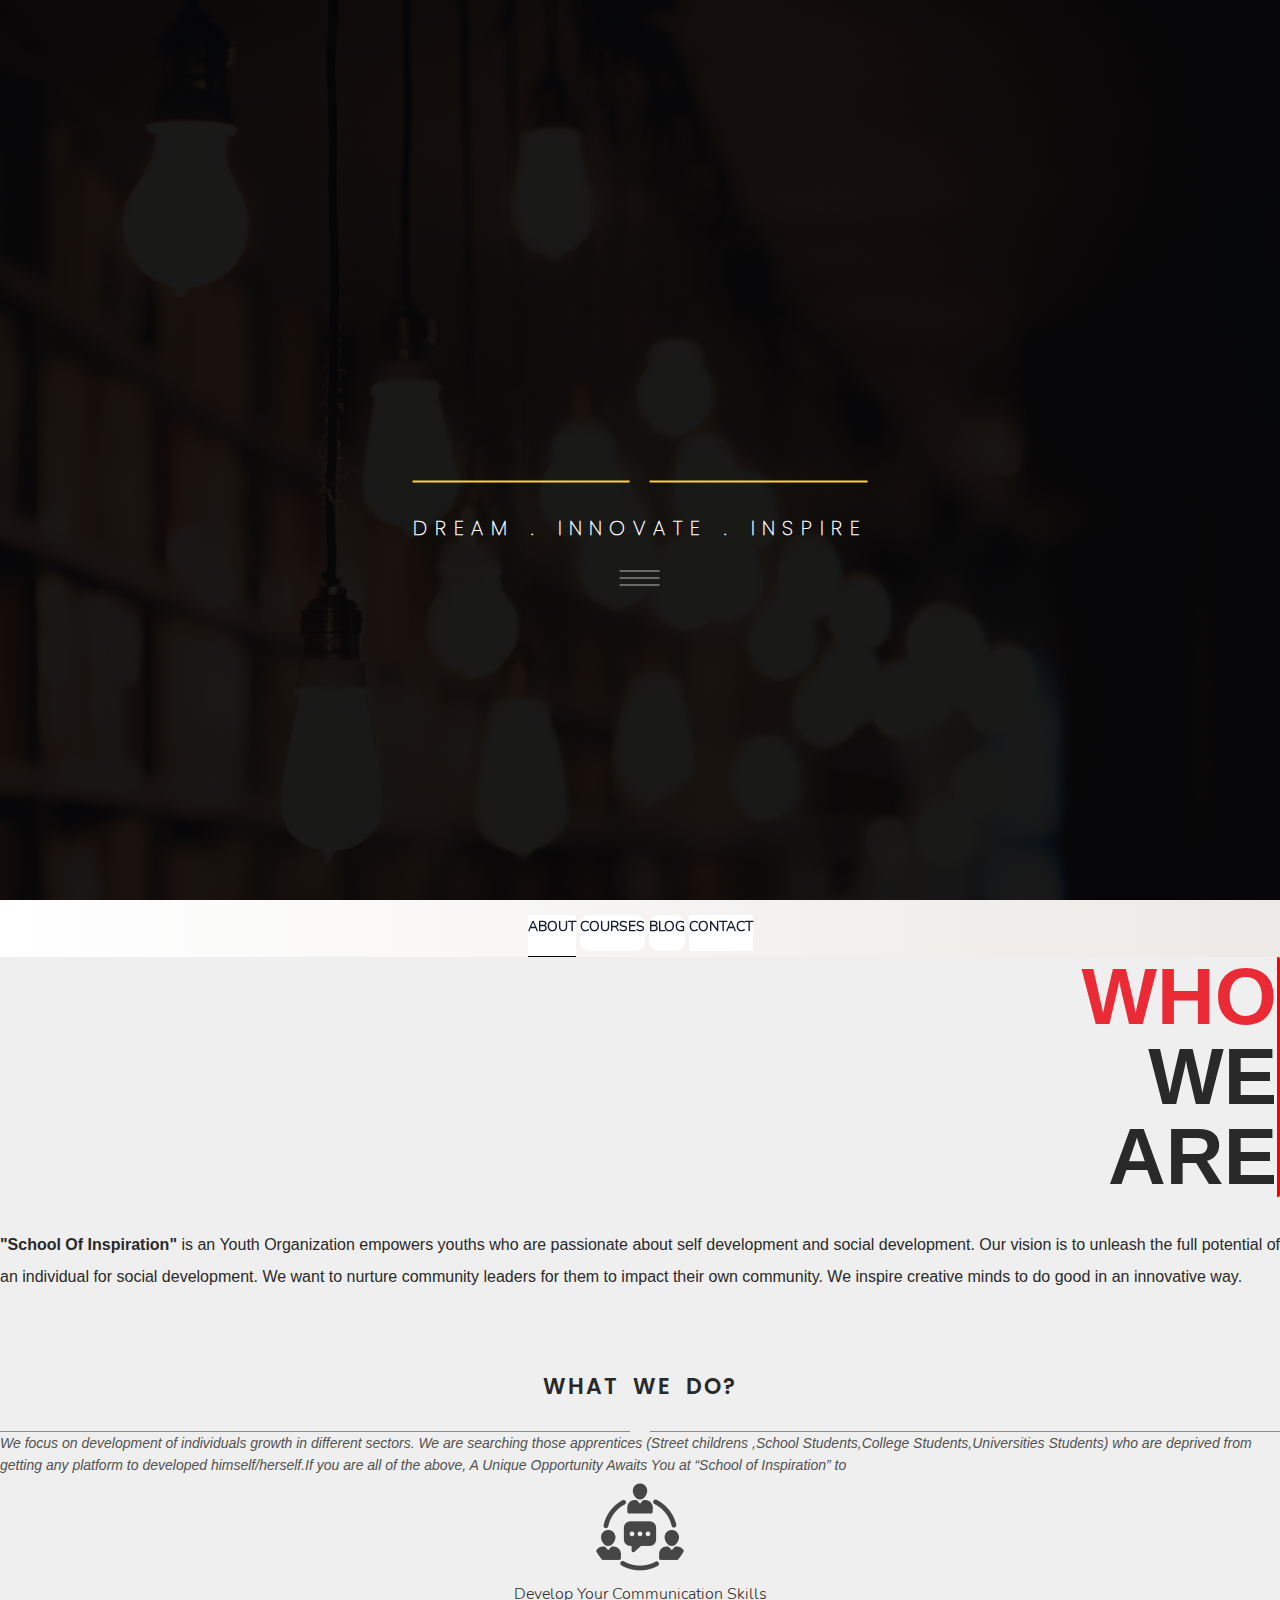
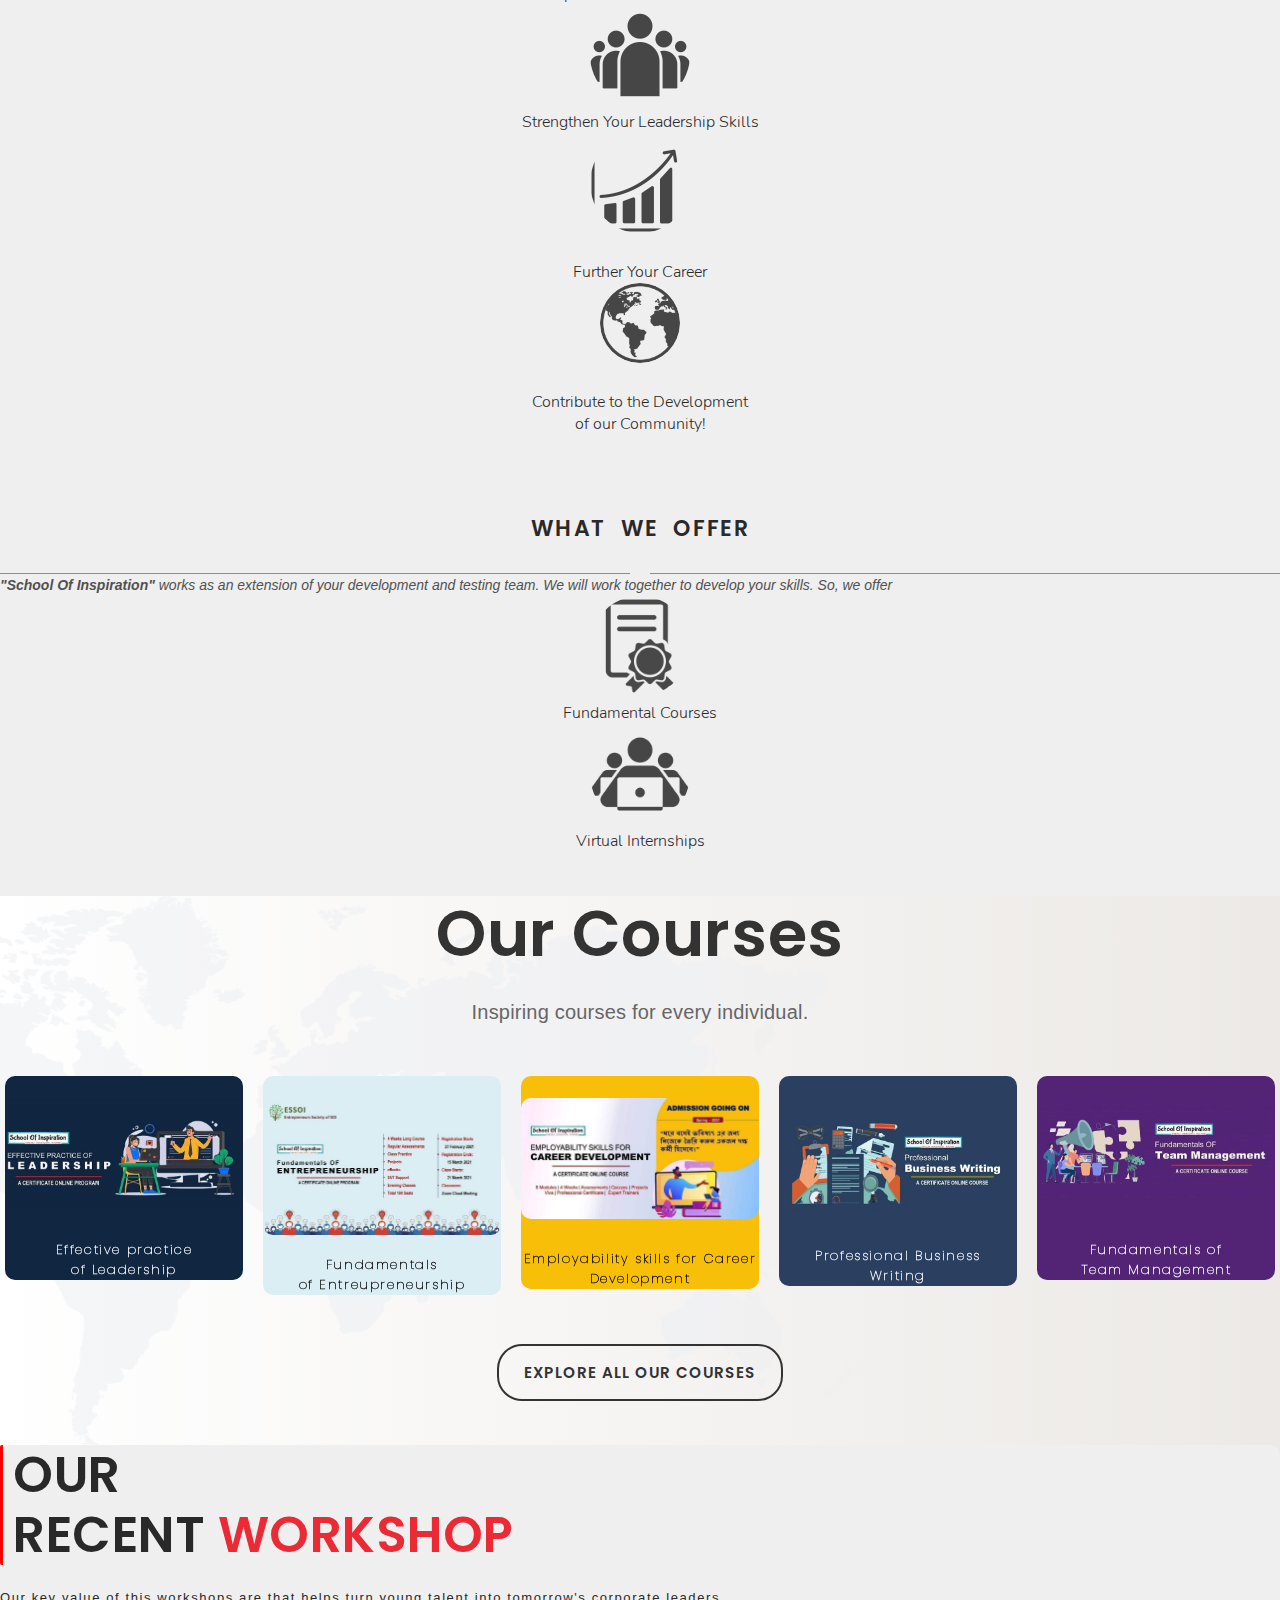
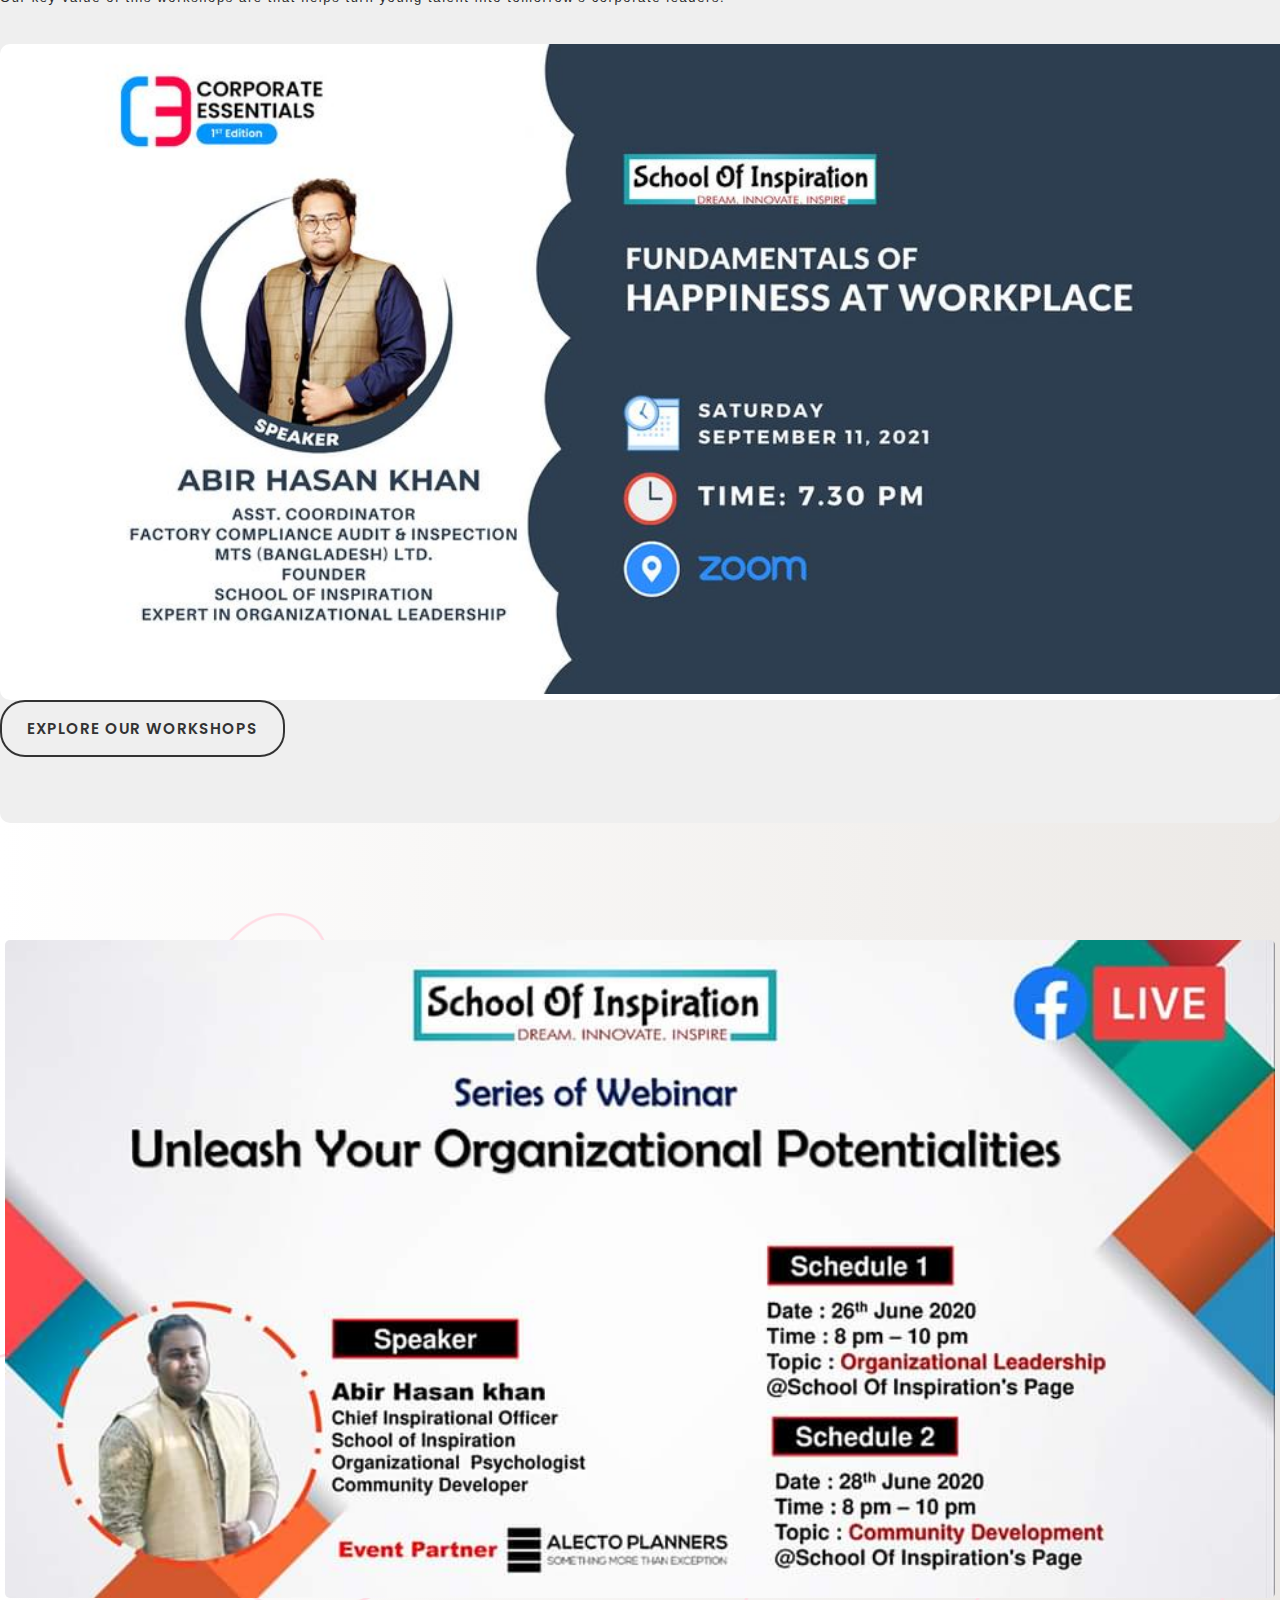
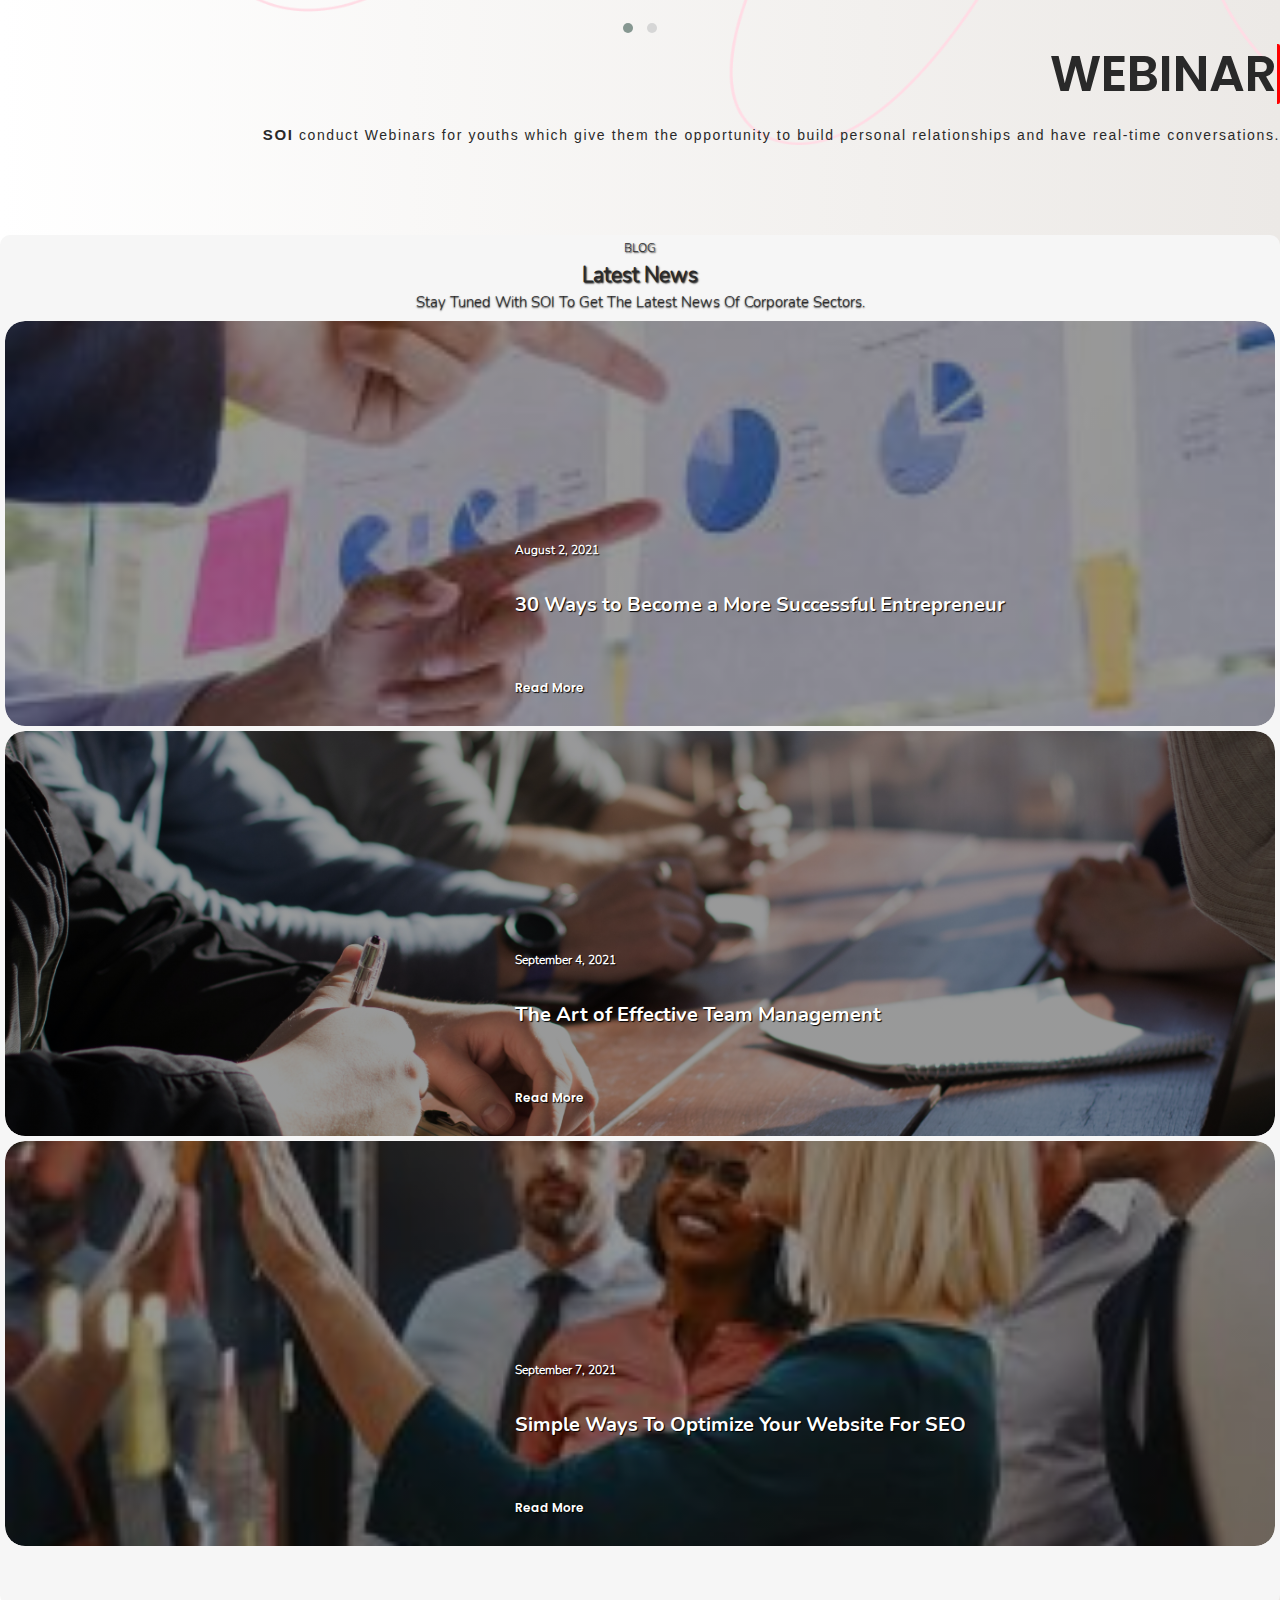
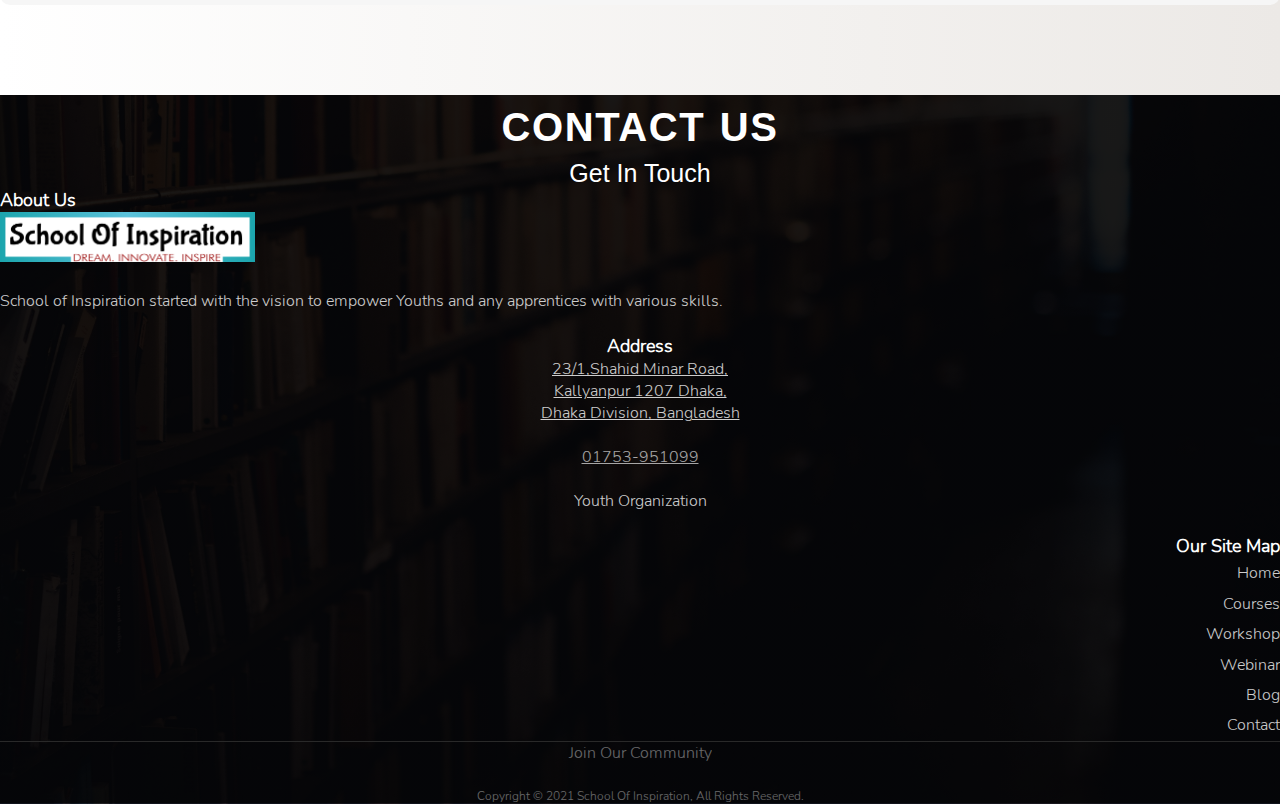
<file: index.html>
<!DOCTYPE html>
<html lang="en">
<head>
    <meta charset="UTF-8">
    <meta http-equiv="X-UA-Compatible" content="IE=edge">
    <meta name="viewport" content="width=device-width, initial-scale=1.0">
    <title>SOI | Home</title>
    <link rel="icon" href="img/soi_logo.png">
    <!--    Bootstrap   -->
    <link href="https://cdn.jsdelivr.net/npm/bootstrap@5.1.0/dist/css/bootstrap.min.css" rel="stylesheet" integrity="sha384-KyZXEAg3QhqLMpG8r+8fhAXLRk2vvoC2f3B09zVXn8CA5QIVfZOJ3BCsw2P0p/We" crossorigin="anonymous">
    <!--   For ForAwesome Icon     -->
    <link rel="stylesheet" href="https://use.fontawesome.com/releases/v5.6.3/css/all.css"
    integrity="sha384-UHRtZLI+pbxtHCWp1t77Bi1L4ZtiqrqD80Kn4Z8NTSRyMA2Fd33n5dQ8lWUE00s/" crossorigin="anonymous">
    <!--   For Owl Corasol     -->
    <link rel="stylesheet" href="css/owl.carousel.min.css">
    <link rel="stylesheet" href="css/owl.theme.default.min.css">
    <link rel="stylesheet" href="css/style1.css">
    
</head>
<body class="element">
    <!-- Header/Banner -->
    <header id="header">
        <div class="container">
            <div class="banner-text">
                <div class="text-area">
                    <div class="row justify-content-md-center">
                        <div class="col-md-auto">
                            <span>S</span><span>C</span><span>H</span><span>O</span><span>O</span><span>L</span>
                        </div>
                        <div class="col-md-auto">
                            <span>O</span><span>F</span>
                        </div>
                        <div class="col-md-auto">
                            <span>I</span><span>N</span><span>S</span><span>P</span><span>I</span><span>R</span><span>A</span><span>T</span><span>I</span><span>O</span><span>N</span>
                        </div>
                    </div>
                </div>
                <br>
                <h6><i class="far fa-star spin"></i></h6>
                <p>
                    <br>
                    <span>DREAM</span>
                    <span>.</span>
                    <span>INNOVATE</span>
                    <span>.</span>
                    <span>INSPIRE</span>
                </p>
                <br>
                <a href="#navigation" data-bs-toggle="tooltip" data-bs-placement="top" title="Know More About Us">
                    <div class="con">
                        <div class="bar arrow-top line"></div>
                        <div class="bar arrow-middle"></div>
                        <div class="bar arrow-bottom line"></div>
                    </div>
                </a>
                <!--
				<button data-hover="Let's Get Started!"><div>Know More About Us</div></button>-->
            </div>
        </div>
    </header>
    <!-- Header/Banner End -->
    <!-- Navbar -->
    <nav id="navigation" class="container-fluid">
        <div class="container">                
            <div class="container cont">
                <ul class="row">
                    <li class="col about active" style="background-color: white;">
                        <a href="#about">About</a></li>
                    <li class="col courses">
                        <a href="#courses">Courses</a></li>
                    <li class="col blog">
                        <a href="#blog">Blog</a></li>
                    <li class="col contact">
                        <a href="#contact">Contact</a></li>
                </ul>
            </div>
        </div>
    </nav>
    <!-- Navbar End -->
    <!-- About -->
    <section id="about">       
        <div class="container-fluid pt-5 about">
            <div class="container pt-5">
                <div class="row ">
                    <div class="col-sm-4 who_we_are">
                        <span class="who">WHO </span><br>
                        <span>WE </span><br>
                        <span>ARE </span>
                    </div>
                    <div class="col-sm-1"></div>
                    <div class="col-sm-6 texts">
                        <span>
                            <br>
                            <b>"School Of Inspiration"</b> is an Youth Organization empowers youths who are passionate
                            about self development and social development. Our vision is to unleash the full potential
                            of an individual for social development. We want to nurture community leaders for them to
                            impact their own community. We inspire creative minds to do good in an innovative way.
                        </span>
                    </div>
                    <div class="col-sm-1"></div>
                </div>
                <div class="row second_row">
                    <span class="what_we_do">What We Do?</span>
                    <span class="separator"> <i class="fas fa-child"></i> </span>
                </div>
                <div class="row third_row">
                    <span>
                        We focus on development of individuals growth in different sectors.
                        We are searching those apprentices (Street childrens ,School Students,College
                        Students,Universities Students) who are deprived from getting any platform to developed
                        himself/herself.If you are all of the above, A Unique Opportunity Awaits You at “School of
                        Inspiration” to
                    </span>
                </div>
                <div class="row founth_row" style="text-align: center;">
                    <div class="col-sm-6 pt-3">
                        <img class="image" src="img/1190903-200.png" height="100px" width="100px">
                        <br>
                        <span class="img_texts">
                            Develop Your Communication Skills
                            <br>
                        </span>
                    </div>
                    <div class="col-sm-6 pt-3">
                        <img class="image" src="img/4199-200.png" height="100px" width="100px">
                        <br>
                        <span class="img_texts">
                            Strengthen Your Leadership Skills
                            <br>
                        </span>
                    </div>
                    <div class="col-sm-6 pt-3">
                        <img class="image" src="img/1978482-200.png" height="100px" width="100px">
                        <br>
                        <span class="img_texts">
                            <br>
                            Further Your Career
                            <br>
                        </span>
                    </div>
                    <div class="col-sm-6 pt-3">
                        <img class="image" src="img/44386.png" height="80px" width="80px">
                        <br>
                        <span class="img_texts">
                            <br>
                            Contribute to the Development <br>
                            of our Community!
                            <br>
                            
                        </span>
                    </div>
                </div>
                <div class="row second_row">
                    <span class="what_we_do">What We offer</span>
                    <span class="separator"> <i class="fas fa-trophy"></i> </span>
                </div>
                <div class="row third_row">
                    <span>
                        
                        <b>"School Of Inspiration"</b> works as an extension of your development and testing team. We will work together to develop your skills. So, we offer <br>
                    </span>
                </div>
                <div class="row founth_row" style="text-align: center;">
                    <div class="col-sm-6 pt-3">
                        <img class="image" src="img/pnghut_diploma-academic-certificate-black-and-white.png" height="100px" width="100px">
                        <br>
                        <span class="img_texts">
                            Fundamental Courses <br>
                        </span>
                    </div>
                    <div class="col-sm-6 pt-3">
                        <img class="image" src="img/imgbin_computer-icons-advertising-intern-png.png" height="100px" width="100px">
                        <br>
                        <span class="img_texts">
                            Virtual Internships <br><br><br>
                        </span>
                    </div>
                    
            </div>
        </div>    
    </section>
    <!-- About End -->
    <!-- Courses -->    
<section id="courses">
        <div class="container-fluid pt-5 crs_bg">
            <div class="container pt-5  courses">
                <div class="container-fluid pt-3">
                    <div class="row bold_text_row">
                        <h1>Our Courses </h1>
                    </div>
                    <div class="row light_text_row">
                        <p>Inspiring courses for every individual.</p>
                    </div>
                    <div class="row"><br><br></div>
                    <div class="row">
                        <div class="owl-one owl-carousel owl-theme">
                            <div class="item">
                                <div class="row item1">
                                    <a href="Course Page/coursepage.html">
                                        <br>
                                        <img src="img/174163218_1582074328652751_2254714629344994322_n.jpg" alt="">
                                        <p style="margin-top: -10px;"><br><br> Effective practice <br>of Leadership <br></p>

                                    </a>
                                </div>
                            </div>
                            <div class="item">
                                <div class="row item1" style="background-color: #DBEEF4;">
                                    <a href="Course Page/coursepage.html" style="color:black;">
                                        <br>
                                        <img src="img/153145149_1545633738963477_4570959449999021774_n.jpg" alt="">
                                        <p><br> Fundamentals <br> of Entreupreneurship <br></p>

                                    </a>
                                </div>                                
                            </div>
                            <div class="item">
                                <div class="row item1" style="background-color: #F8BF08;">
                                    <a href="Course Page/coursepage.html" style="color:black;">
                                        <br>
                                        <img src="img/127512855_1481530422040476_955296904418038831_n.jpg" alt="">
                                        <p style="margin-top: -10px;"><br><br> Employability skills for Career Development <br></p>

                                    </a>
                                </div>
                            </div>
                            <div class="item">
                                <div class="row item1" style="background-color: #2B3F60;">
                                    <a href="Course Page/coursepage.html">
                                        <br>
                                        <img src="img/124765824_1468091206717731_8515799162859575953_n.jpg" alt="">
                                        <p style="margin-top: 5px;"><br> Professional Business <br> Writing <br></p>

                                    </a>
                                </div>
                            </div>
                            <div class="item">
                                <div class="row item1" style="background-color: #532475;">
                                    <a href="Course Page/coursepage.html">
                                        <br>
                                        <img src="img/120560048_1433669010159951_2024580780289406734_n.jpg" alt="">
                                        <p><br><br> Fundamentals of <br>Team Management <br></p>

                                    </a>
                                </div>
                            </div>
                            <div class="item">
                                <div class="row item1">
                                    <a href="Course Page/coursepage.html">
                                        <br>
                                        <img src="img/174163218_1582074328652751_2254714629344994322_n.jpg" alt="">
                                        <p style="margin-top: -10px;"><br><br> Effective practice <br>of Leadership <br></p>

                                    </a>
                                </div>
                            </div>
                            <div class="item">
                                <div class="row item1" style="background-color: #DBEEF4;">
                                    <a href="Course Page/coursepage.html" style="color:black;">
                                        <br>
                                        <img src="img/153145149_1545633738963477_4570959449999021774_n.jpg" alt="">
                                        <p><br> Fundamentals <br> of Entreupreneurship <br></p>

                                    </a>
                                </div>                                
                            </div>
                            <div class="item">
                                <div class="row item1" style="background-color: #F8BF08;">
                                    <a href="Course Page/coursepage.html" style="color:black;">
                                        <br>
                                        <img src="img/127512855_1481530422040476_955296904418038831_n.jpg" alt="">
                                        <p style="margin-top: -10px;"><br><br> Employability skills for Career Development <br></p>

                                    </a>
                                </div>
                            </div>
                            <div class="item">
                                <div class="row item1" style="background-color: #2B3F60;">
                                    <a href="Course Page/coursepage.html">
                                        <br>
                                        <img src="img/124765824_1468091206717731_8515799162859575953_n.jpg" alt="">
                                        <p style="margin-top: 5px;"><br> Professional Business Writing <br></p>

                                    </a>
                                </div>
                            </div>
                            <div class="item">
                                <div class="row item1" style="background-color: #532475;">
                                    <a href="Course Page/coursepage.html">
                                        <br>
                                        <img src="img/120560048_1433669010159951_2024580780289406734_n.jpg" alt="">
                                        <p><br><br> Fundamentals of <br>Team Management <br></p>

                                    </a>
                                </div>
                            </div>
                        </div>

                    </div>
                    <div class="row"><br><br></div>
                    <div class="row justify-content-md-center">
                        <div class="col-md-auto">
                            <a href="Course Page/coursepage.html">
                                <button data-hover="Let's Get Started!">
                                    <div>Explore all our Courses</div>
                                </button>
                            </a>
                        </div>
                    </div>
                    <div class="row"><br><br></div>
                </div>
            </div>
        </div>
    </section>
    <!-- Courses End -->
    <!--  Workshop -->
    <section id="workshop">
        <div class="container-fluid pt-5">
            <div class="container pt-5 workshop">
                <div class="container-fluid pt-5">
                    <div class="row">
                        <div class="col bold_text_row" style="z-index: 10;">
                            <h1 class="our_recent_workshop"> 
                                Our <br> Recent  
                                <span class="who">Workshop</span>
                            </h1>
                            <p class="texts"> 
                                Our key value of this workshops are that helps turn young talent into tomorrow's corporate leaders.                                
                                <br><br><br>
                            </p>

                        </div>                      
                        <div class="col-md-7" style="background-color: #FFFFFF;border-radius: 10px;">
                            <a href="https://www.facebook.com/events/217019063729147?acontext=%7B%22event_action_history%22%3A[%7B%22surface%22%3A%22page%22%7D]%7D" data-bs-toggle="tooltip" data-bs-placement="top" title="Click here to go to the Event page">
                                <img class="wrkshp_pic" src="img/240838948_1670385749821608_6753235252809156320_n.jpg">
                            </a>
                        </div>
                    </div>
                    <div class="row pt-5"></div>
                    <div class="row justify-content-md-center">
                        <div class="col-md-auto">
                            <a href="#">
                                <button data-hover="Let's Get Started!"><div>Explore our Workshops</div></button>
                            </a>
                        </div>
                    </div>
                    <div class="row"><br><br><br></div>
                </div>
            </div>
        </div>
    </section>
    <!--  Workshop End -->
    <section class="sec"></section>
    <!--  Webinar -->
    <section id="webinar">
        <div class="container-fluid pt-5 webinar">
            <div class="container pt-5 ">
                <div class="container-fluid pt-5">
                    <div class="row">
                        <div class="col-sm-6">
                            <div class="owl-two owl-carousel owl-theme">
                                <div class="item">
                                    <div class="row items">
                                        <a href="Course Page/coursepage.html">
                                            <br>
                                            <img src="img/104940147_1348956535297866_129574209276921722_n.jpg" alt="">    
                                        </a>
                                    </div>
                                </div>   
                                <div class="item items">
                                    <div class="row">
                                        <a href="Course Page/coursepage.html">
                                            <br>
                                            <img src="img/117346025_1386365331556986_1691590471206949151_n.jpg" alt="">    
                                        </a>
                                    </div>
                                </div>                    
                            </div>                                             
                        </div>
                        <div class="col-sm-1"></div>
                        <div class="col-sm-5" style="text-align: right;">
                            <div class="row pt-5"></div>
                            <div class="row web">                              
                                <p>Webinar</p> 
                            </div>
                            <div class="row">
                                <p class="texts">
                                    <br><b style="font-weight: 700; font-size: 15px;">SOI</b> conduct Webinars for youths which give them the opportunity to build personal relationships and have real-time conversations.
                                </p>
                            </div>
                        </div>
                    </div>
                    <div class="row pt-5"></div>
                </div>
            </div>
        </div>
    </section>
    <!--  Webinar End -->
    <section class="sec"></section>
    <!--  Blog -->
    <section id="blog">
        <div class="container-fluid pt-5">
            <div class="container pt-5  blog">
                <div class="container pt-3 blog_texts">
                    <div class="row">
                        <h6 class="text">BLOG</h6>                        
                    </div>
                    <div class="row pt-3">
                        <h3 class="text" style="font-weight: 800;">Latest News</h3>                        
                    </div>
                    <div class="row pt-3">
                        <h5 class="text">Stay Tuned With SOI To Get The Latest News Of Corporate Sectors.</h5>
                    </div>
                    <div class="row pt-5">
                        <div class="col-lg-4 pt-3">
                            <div class="item_container">
                                <div class="blog_image">                             
                                </div>
                                <a class="article-title-link" href="Blog_Page/blog_layout.html">
                                    <span class="date">August 2, 2021</span>
                                    <br><br>
                                    <span class="title">30 Ways to Become a More Successful Entrepreneur</span>
                                    <br><br><br>
                                    <span class="read_more">Read More</span>
                                </a>
                            </div>
                        </div>
                        <div class="col-lg-4 pt-3">
                            <div class="item_container">
                                <div class="blog_image blog_image1">                             
                                </div>
                                <a class="article-title-link" href="Blog_Page/blog_layout.html">
                                    <span class="date">September 4, 2021</span>
                                    <br><br>
                                    <span class="title">The Art of Effective Team Management</span>
                                    <br><br><br>
                                    <span class="read_more">Read More</span>
                                </a>
                            </div>
                        </div>
                        <div class="col-lg-4 pt-3">
                            <div class="item_container">
                                <div class="blog_image blog_image2">                             
                                </div>
                                <a class="article-title-link" href="Blog_Page/blog_layout.html">
                                    <span class="date">September 7, 2021</span>
                                    <br><br>
                                    <span class="title">Simple Ways To Optimize Your Website For SEO</span>
                                    <br><br><br>
                                    <span class="read_more">Read More</span>
                                </a>
                            </div>
                        </div>
                    </div>
                    <div class="row pt-5"><br><br></div>
                </div>
            </div>
        </div>
    </section>
    <!--  Blog End -->
    <section class="sec"></section>
    <!--  Contact -->
    <section id="contact">
        <div class="container-fluid pt-5 cntc">
            <div class="container pt-5 contact">
                <div class="container pt-3">
                    <div class="row">
                        <h2 class="contactus">Contact Us</h2>
                    </div>
                    <div class="row pt-3">
                        <span class="getintouch">Get In Touch <br></span>
                    </div>
                    <div class="row pt-5 left dir" style="border-bottom: 1px solid #292929;">
                        <div class="col-lg-3">                        
                            <p style="font-size: 18px;font-weight: bold;">About Us<br></p>
                            <img src="img/logo.png" alt="" height="50px">
                            <span style="opacity: 0.8;">
                                <br><br>
                                School of Inspiration started with the vision to empower Youths and any apprentices with
                                various skills.<br><br>
                            </span>                        
                        </div>
                        <div class="col-lg-1 pt-3"></div>
                        <div class="col-lg-4" style="text-align: center;">
                            <p style="font-size: 18px;font-weight: bold;">Address<br></p>
                            <span class="address">
                                <a href="https://www.google.com/maps/dir/23.7509073,90.3842538/23.7788373,90.3595748/@23.7677495,90.3534054,14z/data=!3m1!4b1!4m4!4m3!1m1!4e1!1m0">
                                    23/1,Shahid Minar Road,<br> Kallyanpur 1207 Dhaka, <br> Dhaka Division, Bangladesh
                                    <br><br>
                                </a>  
                                <a href="tel:01753-951099"><span style="opacity: 0.8;">01753-951099</span></a>
                                <br><br>
                                <span style="opacity: 0.8;">Youth Organization  <i class="fas fa-dove"></i></span>
                                <br><br>
                            </span>  
                        </div>
                        <div class="col-lg-1 pt-3"></div>
                        <div class="col-lg-3 right dir">
                            <p style="font-size: 18px;font-weight: bold;">Our Site Map<br></p>
                            <span class="site_map">
                                <a href="#">Home</a> <br>
                                <a href="Course Page/coursepage.html">Courses</a>   <br>
                                <a href="#workshop">Workshop</a> <br>
                                <a href="#webinar">Webinar</a> <br>
                                <a href="Blog_Page/blog_layout.html">Blog</a> <br>
                                <a href="#contact">Contact</a> <br>
                            </span> 
                        </div>
                    </div>
                    <div class="row pt-3"></div>
                    <div class="row pt-3">
                        <p style="opacity: 0.4;">Join Our Community</p>
                        <span class="icons">
                            <a href="https://www.facebook.com/SOIbd"><i class="fab fa-facebook-f"></i></a>
                            <a href="https://twitter.com/soibdofficial?fbclid=IwAR3wg3mA7z7LsoJoXID6FIDwgFKCOU1gkXBM2xKL_L0iqksotT-8Z1AhKoU"><i class="fab fa-twitter"></i></a>
                            <a href="mailto:soibdofficial@gmail.com"><i class="far fa-envelope"></i></a>
                        </span>
                    </div>
                    <div class="row pt-5 footer">
                        <p>Copyright © 2021 School Of Inspiration, All Rights Reserved.</p>
                    </div>
                </div>
                <button class="btn btn-primary scroll-top" data-scroll="up" type="button">
                    <i class="fa fa-chevron-up"></i>
                    </button>
            </div>
        </div>
    </section>
    <!--  Contact End -->
    <script src="https://code.jquery.com/jquery-3.5.1.min.js"></script>
    <script src="js/owl.carousel.min.js"></script>
    <script src="https://cdn.jsdelivr.net/npm/bootstrap@5.1.0/dist/js/bootstrap.bundle.min.js" integrity="sha384-U1DAWAznBHeqEIlVSCgzq+c9gqGAJn5c/t99JyeKa9xxaYpSvHU5awsuZVVFIhvj" crossorigin="anonymous"></script>
    <script src="js/app.js"></script>
    <script>
        $('.owl-one').owlCarousel({
            items: 10,
            loop:true,
            margin:10,
            autoplay: true,
            autoplaySpeed: 3200,
            autoplayTimeout:3200,
            autoplayHoverPause: true,
            slideTransition: 'linear',
            nav:false,
            dots:false,
            responsive:{
                0:{
                    items:1
                },
                600:{
                    items:3
                },
                1000:{
                    items:5
                }
            }
        })
        $('.owl-two').owlCarousel({
            center: false,
            items:2,
            loop:true,
            margin:20,
            autoplay:true,
            autoplaySpeed: 2000,
            autoplayTimeout:4000,
            autoplayHoverPause:true,
            responsive:{
                0:{
                    items:1
                },
                600:{
                    items:1
                },
                1000:{
                    items:1
                }
            }
        });
        //  Blog--> Card
        $(document).ready(function() {
            $('.item_container').mouseover(function() {
                $(this).find('.blog_image').css('transform', 'scale(1.2)');
            });
            $('.item_container').mouseout(function() {
                $(this).find('.blog_image').css('transform', 'scale(1)');
            });
        });
        //  ScrollTop Button
        $(document).ready(function () {
            $(window).scroll(function () {
                if ($(this).scrollTop() > 100) {
                $('.scroll-top').fadeIn();
                } else {
                $('.scroll-top').fadeOut();
                }
            });
            $('.scroll-top').click(function () {
                $("html, body").animate({
                scrollTop: 0
                }, 100);
                return false;
            });
        });
   </script>
</body>
</html>
</file>
<file: css/style1.css>
@font-face {
  font-family: poppins;
  src: url(../fonts/Poppins-Thin.ttf);
}
@font-face {
  font-family: nunito;
  src: url(../fonts/Nunito-Light.ttf);
}
@font-face {
  font-family: poppins_sb;
  src: url(../fonts/Poppins-SemiBold.ttf);
}
@font-face {
  font-family: nunito_bold;
  src: url(../fonts/Nunito-Bold.ttf);
}
* {
  margin: 0;
  padding: 0;
  box-sizing: border-box;
}
/*      Animation on Startup        */
.element {
  animation: pulse 3s 1;
}
@keyframes pulse {
  0% {
    opacity: 0;
  }
  100% {
    opacity: 1;
  }
} /*   Main Styling   */
html,
body {
  font-family: Nunito;
  line-height: 1.7 em;
  scroll-behavior: smooth;
  background: #ece9e6;
  background: -webkit-linear-gradient(to right, #ffffff, #ece9e6);
  background: linear-gradient(to right, #ffffff, #ece9e6);
}
.styl {
  border: 1px solid red;
}
/*  Header/Banner   */
header {
  background-image: linear-gradient(rgba(0, 0, 0, 0.9), rgba(0, 0, 0, 0.9)),
    url(../img/bulb3.jpg);
  height: 100vh;
  background-size: cover;
  background-position: center center;
}
.banner-text {
  position: absolute;
  top: 52%;
  left: 50%;
  transform: translate(-50%, -50%);
  text-align: center;
}
/*  text animation    */
.text-area {
  font-size: 35px;
  font-family: -apple-system, BlinkMacSystemFont, "Segoe UI", Roboto, Oxygen,
    Ubuntu, Cantarell, "Open Sans", "Helvetica Neue", sans-serif;
  text-transform: uppercase;
  font-weight: bold;
}
.text-area span {
  color: #fed136;
  letter-spacing: 0.1rem;
  opacity: 0;
  transform: translate(0, -100px) rotate(360deg) scale(0);
  animation: animate 5s forwards;
}
.text-area span {
  display: inline-block;
}
.text-area span:nth-of-type(2) {
  animation-delay: 0.1s;
}
.text-area span:nth-of-type(3) {
  animation-delay: 0.2s;
}
.text-area span:nth-of-type(4) {
  animation-delay: 0.3s;
}
.text-area span:nth-of-type(5) {
  animation-delay: 0.4s;
}
.text-area span:nth-of-type(6) {
  animation-delay: 0.5s;
}
.text-area span:nth-of-type(7) {
  animation-delay: 0.6s;
}
.text-area span:nth-of-type(8) {
  animation-delay: 0.7s;
}
.text-area span:nth-of-type(9) {
  animation-delay: 0.8s;
}
.text-area span:nth-of-type(10) {
  animation-delay: 0.9s;
}
.text-area span:nth-of-type(11) {
  animation-delay: 0.1s;
}
.text-area span:nth-of-type(12) {
  animation-delay: 0.11s;
}
.text-area span:nth-of-type(13) {
  animation-delay: 0.12s;
}
.text-area span:nth-of-type(14) {
  animation-delay: 0.13s;
}
.text-area span:nth-of-type(15) {
  animation-delay: 0.14s;
}
.text-area span:nth-of-type(16) {
  animation-delay: 0.15s;
}
.text-area span:nth-of-type(17) {
  animation-delay: 0.16s;
}
.text-area span:nth-of-type(18) {
  animation-delay: 0.17s;
}
.text-area span:nth-of-type(19) {
  animation-delay: 0.18s;
}
.text-area span:nth-of-type(20) {
  animation-delay: 0.19s;
}
@keyframes animate {
  30% {
    transform: translate(0, -50px) rotate(180deg) scale(1);
  }
  60% {
    transform: translate(0, 20px) rotate(0deg) scale(0.8);
  }
  100% {
    transform: translate(0) rotate(0deg) scale(1);
    opacity: 1;
  }
}
header h6 {
  color: #fed136;
  display: flex;
  flex-direction: row;
}
header h6:before,
header h6:after {
  content: "";
  flex: 1 1;
  border-bottom: 2px solid #fed136;
  margin: auto;
}
.banner-text p {
  font-size: 20px;
  font-family: poppins;
  color: #ffffff;
  font-weight: bold;
  word-spacing: 0.7rem;
}
.banner-text p span {
  letter-spacing: 0.5rem;
}
.fa-star {
  color: #fed136;
  padding: 0px 10px;
  text-shadow: 0.5px 0.5px 1.5px #fed136;
}
@keyframes spinning {
  from {
    transform: rotate(0deg);
  }
  to {
    transform: rotate(360deg);
  }
}
.spin {
  animation-name: spinning;
  animation-duration: 5s;
  animation-iteration-count: infinite;
  /* linear | ease | ease-in | ease-out | ease-in-out */
  animation-timing-function: linear;
}
button:hover {
  cursor: pointer;
}
button {
  background: transparent;
  outline: none;
  position: relative;
  border: 2px solid hsl(0, 0%, 20%);
  padding: 15px 25px;
  overflow: hidden;
  font-family: poppins_sb;
  color: hsl(0, 0%, 20%);
  font-weight: 500;
  font-size: 19px;
  border-radius: 25px;
}
/*button:before (attr data-hover)*/
button:hover:before {
  opacity: 1;
  transform: translate(0, 0);
}
button:before {
  content: attr(data-hover);
  position: absolute;
  top: 1.1em;
  left: 0;
  width: 100%;
  text-transform: uppercase;
  letter-spacing: 1px;
  font-weight: 800;
  font-size: 0.8em;
  opacity: 0;
  transform: translate(-100%, 0);
  transition: all 0.5s ease-in-out;
}
/*button div (button text before hover)*/
button:hover div {
  opacity: 0;
  transform: translate(100%, 0);
}
button div {
  text-transform: uppercase;
  letter-spacing: 1px;
  font-weight: 800;
  font-size: 0.8em;
  transition: all 0.5s ease-in-out;
}
.con {
  cursor: pointer;
  display: inline-block;
  opacity: 0.7;
}
.bar {
  display: block;
  height: 1px;
  width: 40px;
  background: white;
  margin: 6px 0px 6px 0px;
}
.con {
  width: auto;
  margin: 0 auto;
  -webkit-transition: all 0.7s ease;
  -moz-transition: all 0.7s ease;
  -ms-transition: all 0.7s ease;
  -o-transition: all 0.7s ease;
  transition: all 0.7s ease;
}
.con:hover .bar {
  background-color: #fed136;
}
.bar {
  -webkit-transition: all 0.7s ease;
  -moz-transition: all 0.7s ease;
  -ms-transition: all 0.7s ease;
  -o-transition: all 0.7s ease;
  transition: all 0.7s ease;
}
.line {
  margin-left: 0%;
}
.con:hover .arrow-top {
  width: 43px;
  height: 2px;
}
.con:hover .arrow-middle {
  transform: translateX(16px) translateY(7px) rotate(-55deg);
  width: 35px;
  height: 2px;
}
.con:hover .arrow-bottom {
  transform: translateX(-6px) translateY(-1px) rotate(50deg);
  width: 35px;
  height: 2px;
}
/*    NavBar   */
nav {
  position: sticky;
  top: 0;
  background-color: transparent;
}
nav .cont {
  text-align: center;
}
nav .cont ul li {
  display: inline-block;
  background-color: white;
}
nav .cont ul li a {
  display: inline-block;
  text-decoration: none;
  padding: 0px 0px 15px 0px;
  color: #141e30;
  font-size: 14px;
  transition: color 0.4s ease-out;
}
nav .cont ul li.active a {
  border-bottom: 0.1rem solid black;
  padding-bottom: 20px;
  transition: 0.3s ease border-bottom;
}
nav {
  text-align: center;
  align-items: center;
  justify-content: space-between;
  padding: 15px 0px 0px 0px;
  transition: all ease 0.65s;
  z-index: 100;
  color: #141e30;
  font-family: nunito;
  font-weight: 600;
  text-transform: uppercase;
}
ul {
  list-style: none;
  margin: 0;
  padding: 0;
}
li {
  display: inline-block;
}
nav a:hover:after {
  border-color: #141e30;
  right: 0px;
}
nav a:after {
  border-top: 0.1rem solid #141e30;
  content: "";
  position: absolute;
  right: 100%;
  bottom: -0.1em;
  left: 0;
  transition: right 0.4s cubic-bezier(0, 0.5, 0, 1), border-color 0.4s ease-out;
}
nav a:hover:after {
  right: 0;
}
/*  Scrolling CSS */
nav.scroll {
  background: white;
  position: fixed;
}
nav.scroll li {
  color: #141e30;
}
/* Common Section Styling */
section {
  align-items: center;
  justify-content: center;
}
.sec {
  height: 10vh;
}
/*   About   */
.about {
  background: #efefef;
  position: relative;
  z-index: 0;
}
.who_we_are {
  font-family: "Open Sans", Sans-serif;
  font-size: 80px;
  font-weight: 700;
  text-transform: uppercase;
  text-align: right;
  line-height: 1;
  color: #292929;
  border-right: 3px solid red;
  border-radius: 2px;
}
.who {
  color: #ea2a35;
}
.texts {
  margin: auto auto;
  color: #292929;
  font-family: "Open Sans", Sans-serif;
  font-size: 16px;
  line-height: 2;
  text-align: justify;
}
.second_row {
  padding-top: 50px;
  text-align: center;
}
.what_we_do {
  font-family: poppins_sb;
  color: #292929;
  font-size: 22px;
  line-height: 4;
  text-transform: uppercase;
  letter-spacing: 0.1rem;
  word-spacing: 0.5rem;
  font-weight: bold;
}
.fa-child,
.fa-trophy {
  padding: 0px 10px;
}
.second_row .separator {
  color: #14b8c0;
  display: flex;
  flex-direction: row;
}
.second_row .separator:before,
.separator:after {
  content: "";
  flex: 1 1;
  border-bottom: 0.1px solid #292929;
  margin: auto;
  opacity: 0.5;
}
.third_row span {
  margin: auto auto;
  color: #292929;
  font-family: "Open Sans", Sans-serif;
  font-size: 14px;
  line-height: 1.6;
  text-align: center;
  font-style: italic;
  opacity: 0.8;
}
.fourth_row {
  margin: auto auto;
  padding-top: 60px;
  text-align: center;
}
.image {
  opacity: 0.7;
  padding: 0px 0px;
  border-radius: 50px;
}
.img_texts {
  color: #292929;
}
/* Courses  */
.crs_bg {
  background-image: linear-gradient(
      rgba(255, 255, 255, 0),
      rgba(255, 255, 255, 0)
    ),
    url(../img/map-new.png);
  background-size: cover;
  background-position: center center;
}
.courses {
  position: relative;
  z-index: 0;
  background: transparent;
  border-radius: 10px;
  text-align: center;
}
.bold_text_row h1 {
  font-family: poppins_sb;
  font-size: 64px;
  margin-bottom: 24px;
  font-weight: 500;
  line-height: 1.2;
  letter-spacing: 0.01em;
  color: hsl(0, 0%, 20%);
}
.light_text_row p {
  font-family: "Segoe UI", Tahoma, Geneva, Verdana, sans-serif;
  color: #666666;
  font-size: 20px;
  line-height: 1.5;
  letter-spacing: 0.01em;
  text-align: center;
}
.item1 {
  margin: 5px;
  border-radius: 10px;
  background: #112641;
}
.item1 a {
  text-decoration: none;
  color: white;
  letter-spacing: 0.1rem;
  font-size: 13px;
  font-family: poppins;
  font-weight: bold;
}
.item1 img {
  border-radius: 10px;
}
/*  Workshop  */
.workshop {
  background: #efefef;
  position: relative;
  z-index: 0;
  border-radius: 10px;
}
.workshop .our_recent_workshop {
  font-family: poppins_sb;
  font-size: 50px;
  font-weight: 700;
  text-transform: uppercase;
  line-height: 1.2;
  color: #292929;
  border-left: 3px solid red;
  border-radius: 2px;
  padding-left: 10px;
}
.workshop .texts {
  margin: auto auto;
  color: #292929;
  font-family: "Open Sans", Sans-serif;
  font-size: 13px;
  line-height: 1.4;
  text-align: justify;
  letter-spacing: 0.1rem;
  padding-right: 50px;
}
.wrkshp_pic {
  margin-left: 5%;
  height: 100%;
  width: 97%;
  border-radius: 10px;
}
/*  Webinar  */
.webinar {
  background-image: linear-gradient(
      rgba(255, 255, 255, 0),
      rgba(255, 255, 255, 0)
    ),
    url(../img/0717da58d7089f8f1194506c6d2bef6f63065ae3.png);
  background-size: cover;
  background-position: center center;
}
.items {
  margin: 5px;
  border-radius: 10px;
}
.items a {
  text-decoration: none;
  color: white;
  letter-spacing: 0.1rem;
  font-size: 13px;
  font-family: poppins;
  font-weight: bold;
}
.items img {
  border-radius: 5px;
}
.webinar .web {
  font-family: poppins_sb;
  font-size: 50px;
  font-weight: 700;
  text-transform: uppercase;
  line-height: 1.2;
  color: #292929;
  border-right: 3px solid red;
  border-radius: 2px;
  padding-left: 10px;
}
.webinar .texts {
  color: #292929;
  font-family: "Open Sans", Sans-serif;
  font-size: 14px;
  line-height: 1.4;
  text-align: right;
  letter-spacing: 0.1rem;
  margin-left: 15px;
}
/*  Blog  */
.blog {
  position: relative;
  z-index: 0;
  background-color: #f6f6f6;
  text-align: center;
  border-radius: 10px;
}
.blog_texts {
  color: #292929;
  line-height: 27px;
  font-size: 18px;
  font-family: poppins_sb;
}
.blog .text {
  text-shadow: 0.5px 0.5px 1.5px #292929;
  font-family: nunito;
  font-weight: 400;
}
.blog .item_container {
  height: 45vh;
  border-radius: 20px;
  margin: 5px;
  overflow: hidden;
  position: relative;
}
.blog .blog_image {
  width: 100%;
  height: 100%;
  border-radius: 20px;
  background-position: center;
  background-size: cover;
  background-image: linear-gradient(rgba(0, 0, 0, 0.4), rgba(0, 0, 0, 0.4)),
    url(../img/blog_img_01-300x300.jpg);
  background-repeat: no-repeat;
  transition: all 1s;
}
.blog .blog_image:hover {
  transform: scale(1.2);
}
.blog .blog_image1 {
  background-image: linear-gradient(rgba(0, 0, 0, 0.4), rgba(0, 0, 0, 0.4)),
    url(../img/dylan-gillis-KdeqA3aTnBY-unsplash.jpg);
}
.blog .blog_image2 {
  background-image: linear-gradient(rgba(0, 0, 0, 0.4), rgba(0, 0, 0, 0.4)),
    url(../img/home5_blog_img-300x300.jpg);
}
.blog .article-title-link {
  margin-left: -130px;
  text-align: left;
  color: #ffffff;
  text-shadow: 1px 1px 1px #000000;
  font-size: 12px;
  font-weight: bold;
  position: absolute;
  bottom: 20px;
  padding: 5px;
  text-decoration: none;
}
.article-title-link:hover {
  color: white;
}
.blog .date {
  font-family: nunito;
}
.blog .title {
  font-family: nunito_bold;
  font-size: 20px;
  font-weight: 900;
}
/* Contact */
.cntc {
  background-image: linear-gradient(rgba(0, 0, 0, 0.9), rgba(0, 0, 0, 0.9)),
    url(../img/bulb4.jpg);
  background-size: cover;
  background-position: center center;
}
.contact {
  position: relative;
  z-index: 0;
  text-align: center;
  color: white;
}
.contactus {
  font-family: "Open Sans", Sans-serif;
  color: white;
  font-size: 40px;
  text-transform: uppercase;
  letter-spacing: 0.1rem;
  word-spacing: 0.1rem;
  line-height: 1.6;
  font-weight: 700;
}
.getintouch {
  font-size: 25px;
  font-family: "Open Sans", Sans-serif;
  color: white;
}
.contact .right {
  text-align: right;
}
.contact .left {
  text-align: left;
}
.cntc .address a {
  color: white;
  opacity: 0.8;
}
.cntc .address a:hover {
  color: #14b8c0;
  opacity: 1;
}
.cntc .site_map a {
  text-decoration: none;
  color: white;
  line-height: 1.9rem;
  opacity: 0.8;
}
.cntc .site_map a:hover {
  color: #14b8c0;
  opacity: 1;
}
.contact .icons a {
  padding: 0px 20px 0px 20px;
  color: white;
  opacity: 0.4;
  font-size: 18px;
}
.contact .icons a:hover {
  color: #14b8c0;
  opacity: 1;
}
.scroll-top {
  width: 38px;
  height: 41px;
  position: fixed;
  bottom: 10px;
  right: 15px;
  display: none;
  border-color: #292929;
  background-color: transparent;
}
.scroll-top i {
  display: inline-block;
  color: #292929;
}
.scroll-top:hover {
  color: black;
  background-color: white;
  border: 0px;
}
.contact .footer {
  font-size: 12px;
  opacity: 0.4;
}
/* responsive css */
@media (max-width: 1120px) {
  .text-area {
    font-size: 30px;
    letter-spacing: 0;
  }
  .banner-text p span {
    display: none;
  }
  .workshop .our_recent_workshop {
    font-size: 40px;
  }
  .texts {
    font-size: 15px;
  }
}
@media (max-width: 1050px) {
  .who_we_are {
    font-size: 70px;
  }
  .text-area {
    font-size: 30px;
    letter-spacing: 0;
  }
  .banner-text p span {
    font-size: 20px;
  }
  .light_text_row {
    font-size: 10px;
    line-height: 1;
  }
  .webinar .web {
    font-size: 30px;
  }
  .contact .dir {
    text-align: center;
  }
}
@media (max-width: 410px) {
  .about .who_we_are {
    font-size: 60px;
  }
  .text-area {
    font-size: 25px;
    letter-spacing: 0;
  }
  nav .cont ul li a {
    font-size: 12px;
  }
  button {
    font-size: 15px;
  }
  .bold_text_row h1 {
    font-size: 30px;
  }
  .light_text_row p {
    font-size: 13px;
  }
  .workshop .our_recent_workshop {
    font-size: 30px;
  }
  .webinar .web {
    font-size: 30px;
  }
  .blog .title {
    font-size: 15px;
  }
  .blog .article-title-link {
    margin-left: -100px;
  }
}
@media (max-width: 340px) {
  .text-area {
    font-size: 20px;
    letter-spacing: 0;
  }
  button {
    font-size: 13px;
  }
  nav .cont ul li a {
    font-size: 9.5px;
  }
}
@media (max-width: 300px) {
  .text-area {
    font-size: 19px;
    letter-spacing: 0;
  }
}
</file>
